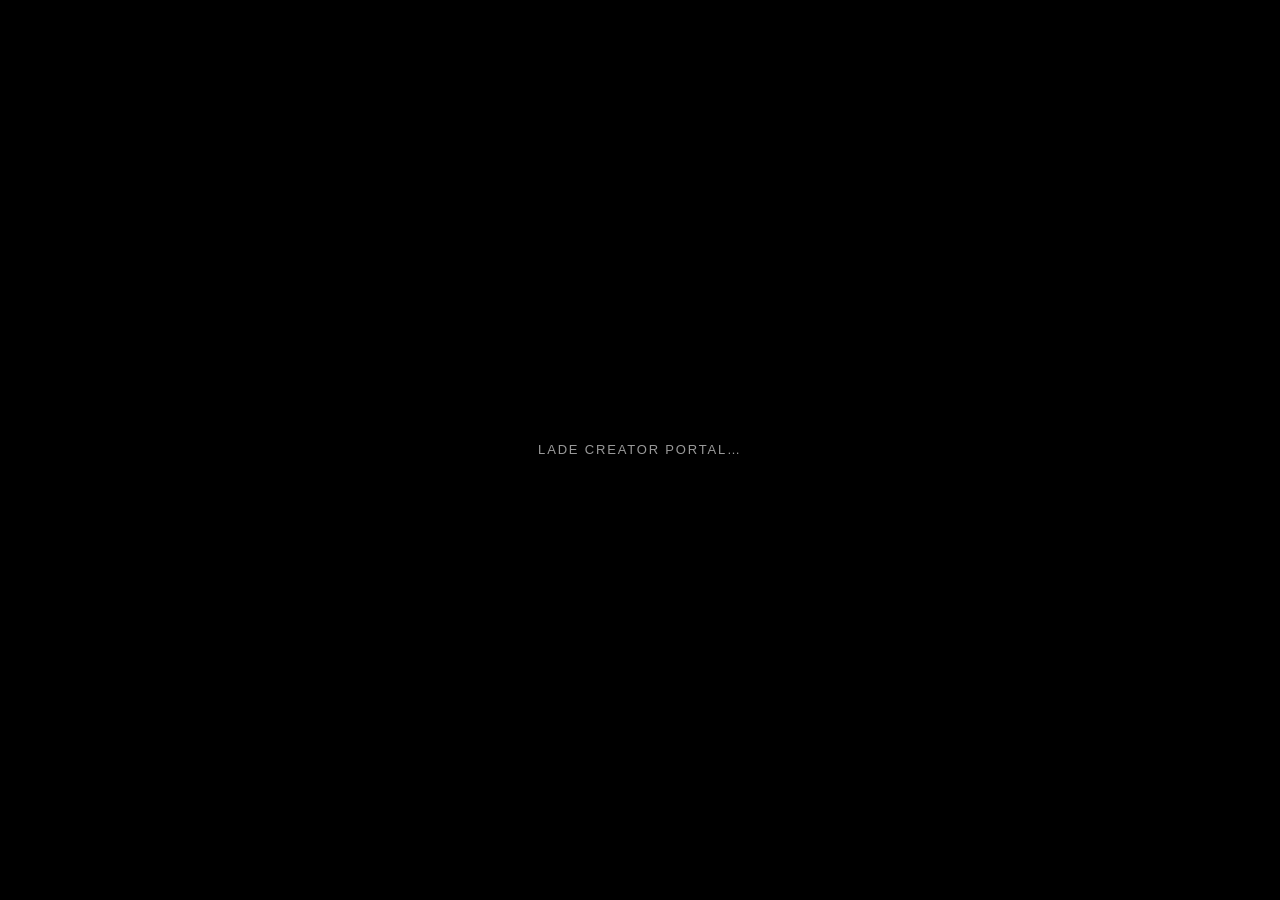
<file: index.html>
<!doctype html>
<html lang="de">
  <head>
    <meta charset="utf-8" />
    <meta name="viewport" content="width=device-width, initial-scale=1" />
    <title>GymHub Creator Portal</title>
    <meta
      name="description"
      content="GymHub Creator Portal – Level, XP, Post-Pool und Auszahlungs-Vorschau verwalten."
    />
    <meta name="theme-color" content="#000000" />
    <meta name="color-scheme" content="dark" />
    <meta name="robots" content="noindex, nofollow" />
    <link rel="stylesheet" href="/assets/styles.css" />
    <link
      rel="icon"
      href="data:image/svg+xml,%3Csvg xmlns='http://www.w3.org/2000/svg' viewBox='0 0 64 64'%3E%3Crect width='64' height='64' rx='14' fill='%23000'/%3E%3Ctext x='32' y='45' font-family='Helvetica,Arial,sans-serif' font-size='36' font-weight='700' text-anchor='middle' fill='%23FFFF00'%3EG%3C/text%3E%3C/svg%3E"
    />
    <script type="module" src="/assets/app.js"></script>
  </head>
  <body>
    <a class="skip" href="#app">Zum Inhalt</a>
    <div id="app"><div class="boot">Lade Creator Portal…</div></div>
    <noscript>
      <p style="padding: 24px; color: #fff">
        Das GymHub Creator Portal benötigt JavaScript. Bitte aktiviere JavaScript in deinem Browser.
      </p>
    </noscript>
  </body>
</html>
</file>
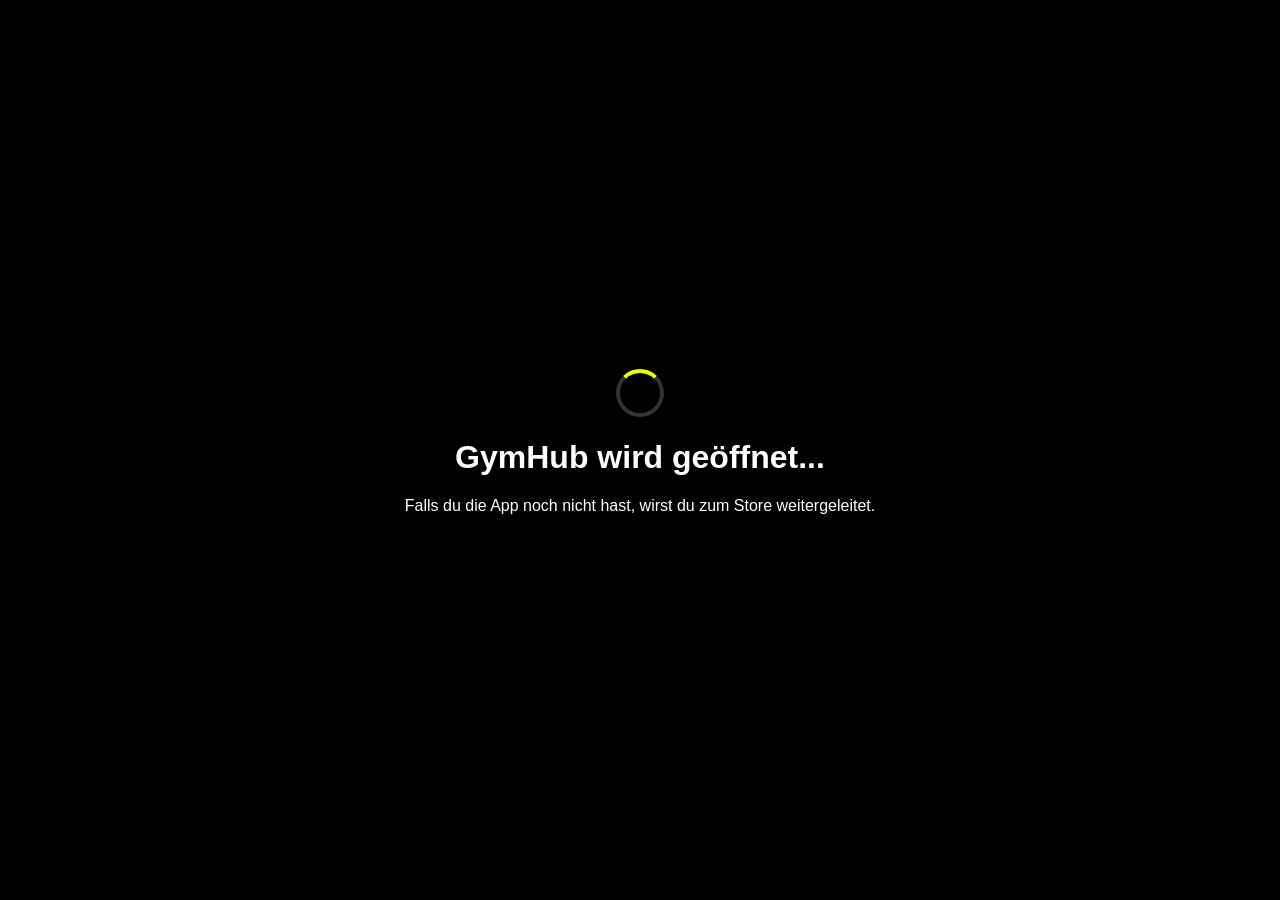
<file: join.html>
<!DOCTYPE html>
<html>
<head>
    <title>GymHub Invite</title>
    <meta charset="UTF-8">
    <meta name="viewport" content="width=device-width, initial-scale=1.0">
    <script>
        // Extract ID from URL (gymhub.pages.dev/join/XYZ)
        const pathParts = window.location.pathname.split('/');
        const gymId = pathParts[pathParts.length - 1];
        
        // Custom Scheme Fallback
        const appSchemeUrl = "gymhub://join/" + gymId;
        
        // App Store URLs (Replace with your actual Store IDs)
        const iosStoreUrl = "https://apps.apple.com/app/id6758337427"; 
        const androidStoreUrl = "https://play.google.com/store/apps/details?id=com.gymhubtrack.mobile";

        function redirect() {
            const isIOS = /iPad|iPhone|iPod/.test(navigator.userAgent);
            const isAndroid = /Android/.test(navigator.userAgent);

            // Try to open the app via scheme
            window.location.href = appSchemeUrl;

            // If the app doesn't open within 2 seconds, go to the store
            setTimeout(function() {
                if (isIOS) {
                    window.location.href = iosStoreUrl;
                } else if (isAndroid) {
                    window.location.href = androidStoreUrl;
                } else {
                    // Desktop fallback
                    window.location.href = "/";
                }
            }, 2000);
        }
        
        window.onload = redirect;
    </script>
    <style>
        body { background: #000; color: #fff; font-family: sans-serif; display: flex; align-items: center; justify-content: center; height: 100vh; margin: 0; text-align: center; }
        .loader { border: 4px solid #333; border-top: 4px solid #EEFF00; border-radius: 50%; width: 40px; height: 40px; animation: spin 1s linear infinite; margin-bottom: 20px; }
        @keyframes spin { 0% { transform: rotate(0deg); } 100% { transform: rotate(360deg); } }
    </style>
</head>
<body>
    <div>
        <div class="loader" style="margin: 0 auto 20px;"></div>
        <h1>GymHub wird geöffnet...</h1>
        <p>Falls du die App noch nicht hast, wirst du zum Store weitergeleitet.</p>
    </div>
</body>
</html>
</file>
<file: assets/styles.css>
/* GymHub Creator Portal – Design-Tokens spiegeln src/constants/theme.ts (DARK_COLORS) */

:root {
  --bg: #000000;
  --surface: #0b0b0b;
  --card: #111111;
  --card-2: #171717;
  --border: #242424;
  --border-strong: #333333;
  --text: #ffffff;
  --muted: #9a9a9a;
  --primary: #ffff00;
  --primary-ink: #000000;
  --success: #4ade80;
  --warn: #f5a524;
  --error: #ff5a5f;
  --radius: 16px;
  --radius-sm: 10px;
  --space-1: 4px;
  --space-2: 8px;
  --space-3: 12px;
  --space-4: 16px;
  --space-5: 24px;
  --space-6: 32px;
  --space-7: 48px;
  --font: -apple-system, BlinkMacSystemFont, "Segoe UI", Roboto, "Helvetica Neue", Arial, sans-serif;
}

* {
  box-sizing: border-box;
}

html,
body {
  margin: 0;
  padding: 0;
  background: var(--bg);
  color: var(--text);
  font-family: var(--font);
  font-size: 16px;
  line-height: 1.5;
  -webkit-font-smoothing: antialiased;
}

body {
  min-height: 100vh;
  display: flex;
  flex-direction: column;
}

#app {
  display: flex;
  flex-direction: column;
  min-height: 100vh;
  flex: 1;
}

a {
  color: var(--text);
}

.skip {
  position: absolute;
  left: -9999px;
}

.skip:focus {
  left: 16px;
  top: 16px;
  padding: 8px 12px;
  background: var(--primary);
  color: var(--primary-ink);
  border-radius: var(--radius-sm);
  z-index: 50;
}

.boot {
  display: flex;
  align-items: center;
  justify-content: center;
  min-height: 100vh;
  color: var(--muted);
  font-size: 13px;
  letter-spacing: 0.14em;
  text-transform: uppercase;
}

/* ------------------------------------------------------------------ topbar */

.topbar {
  position: sticky;
  top: 0;
  z-index: 20;
  background: rgba(0, 0, 0, 0.86);
  backdrop-filter: blur(12px);
  border-bottom: 1px solid var(--border);
}

.topbar__inner {
  max-width: 1180px;
  margin: 0 auto;
  padding: var(--space-3) var(--space-5);
  display: flex;
  align-items: center;
  justify-content: space-between;
  gap: var(--space-4);
}

.brand {
  display: flex;
  align-items: center;
  gap: var(--space-3);
  text-decoration: none;
}

.brand__mark {
  width: 36px;
  height: 36px;
  border-radius: var(--radius-sm);
  background: var(--primary);
  color: var(--primary-ink);
  font-weight: 800;
  font-size: 19px;
  display: grid;
  place-items: center;
}

.brand__text {
  display: flex;
  flex-direction: column;
  font-size: 15px;
  font-weight: 800;
  letter-spacing: 0.12em;
  line-height: 1.15;
}

.brand__sub {
  font-size: 9px;
  font-weight: 600;
  letter-spacing: 0.2em;
  color: var(--muted);
}

.topbar__actions {
  display: flex;
  align-items: center;
  gap: var(--space-3);
}

.lang {
  display: flex;
  border: 1px solid var(--border);
  border-radius: 999px;
  overflow: hidden;
}

.lang__btn {
  background: transparent;
  border: 0;
  color: var(--muted);
  font: inherit;
  font-size: 11px;
  font-weight: 700;
  letter-spacing: 0.08em;
  padding: 6px 12px;
  cursor: pointer;
}

.lang__btn.is-active {
  background: var(--primary);
  color: var(--primary-ink);
}

/* ------------------------------------------------------------------ layout */

.container {
  width: 100%;
  max-width: 1180px;
  margin: 0 auto;
  padding: var(--space-6) var(--space-5) var(--space-7);
  flex: 1;
}

.page-head {
  display: flex;
  align-items: flex-end;
  justify-content: space-between;
  gap: var(--space-4);
  margin-bottom: var(--space-5);
  flex-wrap: wrap;
}

.page-head h1 {
  margin: var(--space-1) 0 0;
  font-size: 26px;
  line-height: 1.2;
  letter-spacing: -0.01em;
}

.eyebrow {
  margin: 0;
  font-size: 10px;
  font-weight: 700;
  letter-spacing: 0.18em;
  text-transform: uppercase;
  color: var(--muted);
}

.grid {
  display: grid;
  grid-template-columns: minmax(0, 1.5fr) minmax(0, 1fr);
  gap: var(--space-4);
  align-items: start;
}

.col {
  display: grid;
  gap: var(--space-4);
  align-content: start;
}

.footer {
  border-top: 1px solid var(--border);
  padding: var(--space-5);
  text-align: center;
}

.footer p {
  margin: 0;
  font-size: 9px;
  letter-spacing: 0.16em;
  color: #5c5c5c;
  text-transform: uppercase;
}

/* ------------------------------------------------------------------- cards */

.card {
  background: var(--card);
  border: 1px solid var(--border);
  border-radius: var(--radius);
  padding: var(--space-5);
}

.card__head {
  display: flex;
  align-items: baseline;
  justify-content: space-between;
  gap: var(--space-3);
  flex-wrap: wrap;
  margin-bottom: var(--space-4);
}

.card__title {
  margin: 0;
  font-size: 11px;
  font-weight: 700;
  letter-spacing: 0.16em;
  text-transform: uppercase;
  color: var(--text);
}

.card__hint {
  font-size: 11px;
  color: var(--muted);
}

.card__note {
  margin: var(--space-3) 0 0;
  font-size: 12px;
  line-height: 1.6;
  color: var(--muted);
}

.card__note--ok {
  color: var(--success);
}

.card__locked {
  margin: var(--space-3) 0 0;
  font-size: 12px;
  line-height: 1.6;
  color: var(--warn);
  background: rgba(245, 165, 36, 0.08);
  border: 1px solid rgba(245, 165, 36, 0.24);
  border-radius: var(--radius-sm);
  padding: var(--space-3);
}

.muted {
  color: var(--muted);
}

.empty {
  margin: 0;
  font-size: 13px;
  color: var(--muted);
}

.empty-state {
  display: grid;
  gap: var(--space-4);
  justify-items: start;
}

.empty-state h2 {
  margin: 0;
  font-size: 18px;
}

/* --------------------------------------------------------------- level hero */

.level-hero {
  background: linear-gradient(160deg, #151515 0%, var(--card) 55%);
}

.level-hero__top {
  display: flex;
  align-items: center;
  gap: var(--space-5);
  flex-wrap: wrap;
}

.level-hero__badge {
  display: grid;
  gap: 2px;
  min-width: 104px;
  padding: var(--space-3);
  border-radius: var(--radius-sm);
  background: var(--primary);
  color: var(--primary-ink);
}

.level-hero__label {
  font-size: 8px;
  font-weight: 800;
  letter-spacing: 0.14em;
}

.level-hero__level {
  font-size: 40px;
  font-weight: 900;
  line-height: 1;
}

.level-hero__xp {
  flex: 1;
  min-width: 220px;
}

.level-hero__xp-row {
  display: flex;
  align-items: baseline;
  justify-content: space-between;
  gap: var(--space-3);
  font-size: 12px;
  color: var(--muted);
  margin-bottom: var(--space-2);
  flex-wrap: wrap;
}

.level-hero__xp-row strong {
  font-size: 14px;
  color: var(--text);
}

.progress {
  height: 10px;
  border-radius: 999px;
  background: #1f1f1f;
  overflow: hidden;
}

.progress__bar {
  height: 100%;
  border-radius: 999px;
  background: var(--primary);
  transition: width 320ms ease;
}

.chips {
  display: grid;
  grid-template-columns: repeat(4, minmax(0, 1fr));
  gap: var(--space-2);
  margin-top: var(--space-5);
}

.chip {
  background: var(--card-2);
  border: 1px solid var(--border);
  border-radius: var(--radius-sm);
  padding: var(--space-3);
  display: grid;
  gap: var(--space-1);
}

.chip__label {
  font-size: 8px;
  font-weight: 700;
  letter-spacing: 0.14em;
  color: var(--muted);
}

.chip strong {
  font-size: 14px;
}

.rank--bronze {
  color: #c98a4b;
}

.rank--silver {
  color: #cfd3d8;
}

.rank--gold {
  color: var(--primary);
}

.rank--platinum {
  color: #8fd6ff;
}

.rank--icon {
  color: #d9a5ff;
}

/* -------------------------------------------------------------- intro card */

.intro-card {
  background: linear-gradient(150deg, rgba(255, 255, 0, 0.09) 0%, var(--card) 46%);
  border-color: rgba(255, 255, 0, 0.22);
}

.intro-card__title {
  margin: var(--space-2) 0 var(--space-2);
  font-size: 24px;
  letter-spacing: -0.01em;
}

.bullet-list {
  margin: var(--space-4) 0 0;
  padding-left: var(--space-5);
  display: grid;
  gap: var(--space-2);
  font-size: 13px;
  color: var(--text);
}

.bullet-list li::marker {
  color: var(--primary);
}

/* ------------------------------------------------------------------ payout */

.payout__value {
  font-size: 40px;
  font-weight: 900;
  line-height: 1.05;
  letter-spacing: -0.02em;
  margin-bottom: var(--space-4);
}

.payout__value.is-locked {
  color: #4a4a4a;
}

.kv {
  display: flex;
  align-items: baseline;
  justify-content: space-between;
  gap: var(--space-3);
  padding: var(--space-2) 0;
  border-top: 1px solid var(--border);
  font-size: 11px;
  letter-spacing: 0.06em;
  color: var(--muted);
}

.kv strong {
  color: var(--text);
  font-size: 13px;
  letter-spacing: 0;
}

/* -------------------------------------------------------------------- pool */

.pool {
  display: grid;
  grid-template-columns: 1fr 1fr;
  gap: var(--space-2);
}

.pool__cell {
  background: var(--card-2);
  border: 1px solid var(--border);
  border-radius: var(--radius-sm);
  padding: var(--space-3);
  display: grid;
  gap: var(--space-1);
}

.pool__label {
  font-size: 8px;
  font-weight: 700;
  letter-spacing: 0.14em;
  color: var(--muted);
}

.pool__value {
  font-size: 22px;
  font-weight: 800;
}

/* ------------------------------------------------------------------ unlocks */

.unlock-list,
.xp-list {
  list-style: none;
  margin: 0;
  padding: 0;
  display: grid;
  gap: var(--space-2);
}

.unlock {
  display: grid;
  grid-template-columns: 38px minmax(0, 1fr) auto;
  align-items: center;
  gap: var(--space-3);
  padding: var(--space-2) var(--space-3);
  border: 1px solid var(--border);
  border-radius: var(--radius-sm);
  background: var(--card-2);
  font-size: 12px;
  opacity: 0.62;
}

.unlock.is-reached {
  opacity: 1;
  border-color: rgba(74, 222, 128, 0.35);
}

.unlock__level {
  font-weight: 800;
  font-size: 11px;
  color: var(--muted);
}

.unlock.is-reached .unlock__level {
  color: var(--success);
}

.unlock__state {
  font-size: 9px;
  letter-spacing: 0.1em;
  text-transform: uppercase;
  color: var(--muted);
  white-space: nowrap;
}

.unlock.is-reached .unlock__state {
  color: var(--success);
}

.xp-row {
  display: grid;
  grid-template-columns: minmax(0, 1fr) auto;
  gap: var(--space-1) var(--space-3);
  padding: var(--space-2) 0;
  border-top: 1px solid var(--border);
  font-size: 12px;
}

.xp-row:first-child {
  border-top: 0;
}

.xp-row__kind {
  font-weight: 600;
}

.xp-row__date {
  grid-column: 1;
  font-size: 10px;
  color: var(--muted);
}

.xp-row__value {
  grid-row: 1 / span 2;
  grid-column: 2;
  align-self: center;
  color: var(--primary);
  white-space: nowrap;
}

/* -------------------------------------------------------------------- form */

.form-grid {
  display: grid;
  grid-template-columns: repeat(2, minmax(0, 1fr));
  gap: var(--space-3);
}

.field {
  display: grid;
  gap: var(--space-2);
  min-width: 0;
}

.label {
  font-size: 9px;
  font-weight: 700;
  letter-spacing: 0.14em;
  color: var(--muted);
}

.input {
  width: 100%;
  background: var(--card-2);
  border: 1px solid var(--border);
  border-radius: var(--radius-sm);
  color: var(--text);
  font: inherit;
  font-size: 14px;
  padding: 12px 14px;
  min-height: 46px;
}

.input:focus-visible {
  outline: 2px solid var(--primary);
  outline-offset: 1px;
  border-color: var(--primary);
}

.field__hint {
  font-size: 10px;
  color: var(--muted);
}

.form-footer {
  display: flex;
  align-items: center;
  gap: var(--space-4);
  margin-top: var(--space-4);
  flex-wrap: wrap;
}

.form-footer .card__note {
  margin: 0;
  flex: 1;
  min-width: 180px;
}

.btn {
  display: inline-flex;
  align-items: center;
  justify-content: center;
  gap: var(--space-2);
  border: 1px solid transparent;
  border-radius: var(--radius-sm);
  font: inherit;
  font-size: 12px;
  font-weight: 800;
  letter-spacing: 0.1em;
  padding: 12px 20px;
  min-height: 44px;
  cursor: pointer;
  text-decoration: none;
  transition: transform 120ms ease, opacity 120ms ease;
}

.btn:active {
  transform: scale(0.98);
}

.btn:disabled {
  opacity: 0.55;
  cursor: progress;
}

.btn:focus-visible {
  outline: 2px solid var(--primary);
  outline-offset: 2px;
}

.btn--primary {
  background: var(--primary);
  color: var(--primary-ink);
}

.btn--ghost {
  background: transparent;
  border-color: var(--border-strong);
  color: var(--text);
}

.btn--sm {
  padding: 8px 14px;
  min-height: 36px;
  font-size: 10px;
}

.btn--xs {
  padding: 6px 10px;
  min-height: 30px;
  font-size: 9px;
}

.btn--block {
  width: 100%;
}

.link-btn {
  background: none;
  border: 0;
  color: var(--muted);
  font: inherit;
  font-size: 12px;
  text-decoration: underline;
  padding: var(--space-3) 0 0;
  cursor: pointer;
}

.link-btn:hover {
  color: var(--text);
}

/* ------------------------------------------------------------------- pills */

.table-wrap {
  overflow-x: auto;
  margin: 0 calc(var(--space-5) * -1) calc(var(--space-5) * -1);
  padding: 0 var(--space-5) var(--space-5);
}

table {
  width: 100%;
  border-collapse: collapse;
  font-size: 13px;
  min-width: 520px;
}

th {
  text-align: left;
  font-size: 9px;
  font-weight: 700;
  letter-spacing: 0.14em;
  color: var(--muted);
  padding: 0 var(--space-3) var(--space-2) 0;
  white-space: nowrap;
}

td {
  padding: var(--space-3) var(--space-3) var(--space-3) 0;
  border-top: 1px solid var(--border);
  vertical-align: top;
}

.num {
  text-align: right;
  font-variant-numeric: tabular-nums;
}

th.num {
  text-align: right;
}

.platform {
  font-size: 10px;
  font-weight: 700;
  letter-spacing: 0.1em;
  text-transform: uppercase;
  color: var(--text);
}

.pill {
  display: inline-block;
  font-size: 8px;
  font-weight: 800;
  letter-spacing: 0.12em;
  padding: 4px 8px;
  border-radius: 999px;
  border: 1px solid var(--border-strong);
  color: var(--muted);
  white-space: nowrap;
}

.pill--pending {
  color: var(--warn);
  border-color: rgba(245, 165, 36, 0.45);
  background: rgba(245, 165, 36, 0.08);
}

.pill--approved {
  color: var(--success);
  border-color: rgba(74, 222, 128, 0.45);
  background: rgba(74, 222, 128, 0.08);
}

.pill--rejected {
  color: var(--error);
  border-color: rgba(255, 90, 95, 0.45);
  background: rgba(255, 90, 95, 0.08);
}

.row-note {
  display: block;
  margin-top: var(--space-1);
  font-size: 10px;
  line-height: 1.5;
  color: var(--muted);
}

/* ----------------------------------------------------------------- notices */

.notice {
  border-radius: var(--radius-sm);
  border: 1px solid var(--border-strong);
  padding: var(--space-3) var(--space-4);
  font-size: 13px;
  margin-bottom: var(--space-4);
}

.notice--error {
  color: #ffc9cb;
  border-color: rgba(255, 90, 95, 0.45);
  background: rgba(255, 90, 95, 0.1);
}

.notice--ok {
  color: #c8f7d8;
  border-color: rgba(74, 222, 128, 0.4);
  background: rgba(74, 222, 128, 0.1);
}

/* -------------------------------------------------------------------- auth */

.auth-wrap {
  flex: 1;
  display: flex;
  align-items: center;
  justify-content: center;
  padding: var(--space-6) var(--space-4) var(--space-7);
}

.auth-card {
  width: 100%;
  max-width: 420px;
  background: var(--card);
  border: 1px solid var(--border);
  border-radius: var(--radius);
  padding: var(--space-6);
}

.auth-card h1 {
  margin: 0 0 var(--space-2);
  font-size: 24px;
  letter-spacing: -0.01em;
}

.auth-sub {
  margin: 0 0 var(--space-5);
  font-size: 13px;
  color: var(--muted);
}

.auth-card form {
  display: grid;
  gap: var(--space-4);
}

.auth-card .btn--block {
  margin-top: var(--space-1);
}

.auth-footnote {
  margin-top: var(--space-5);
  padding-top: var(--space-4);
  border-top: 1px solid var(--border);
  font-size: 11px;
  line-height: 1.6;
  color: var(--muted);
  display: grid;
  gap: var(--space-2);
}

.auth-footnote p {
  margin: 0;
}

.loading-card {
  display: grid;
  justify-items: center;
  gap: var(--space-3);
  padding: var(--space-7) 0;
  color: var(--muted);
  font-size: 12px;
  letter-spacing: 0.1em;
  text-transform: uppercase;
}

.spinner {
  width: 26px;
  height: 26px;
  border-radius: 50%;
  border: 2px solid var(--border-strong);
  border-top-color: var(--primary);
  animation: spin 800ms linear infinite;
}

@keyframes spin {
  to {
    transform: rotate(360deg);
  }
}

/* -------------------------------------------------------------- responsive */

@media (max-width: 960px) {
  .grid {
    grid-template-columns: minmax(0, 1fr);
  }

  .chips {
    grid-template-columns: repeat(2, minmax(0, 1fr));
  }
}

@media (max-width: 620px) {
  .container {
    padding: var(--space-5) var(--space-4) var(--space-6);
  }

  .topbar__inner {
    padding: var(--space-3) var(--space-4);
  }

  .form-grid {
    grid-template-columns: minmax(0, 1fr);
  }

  .page-head h1 {
    font-size: 21px;
  }

  .auth-card {
    padding: var(--space-5);
  }

  .level-hero__badge {
    min-width: 88px;
  }

  .level-hero__level {
    font-size: 32px;
  }

  .payout__value {
    font-size: 32px;
  }

  .table-wrap {
    margin: 0 calc(var(--space-4) * -1) calc(var(--space-5) * -1);
    padding: 0 var(--space-4) var(--space-5);
  }
}

@media (prefers-reduced-motion: reduce) {
  * {
    animation-duration: 0.01ms !important;
    transition-duration: 0.01ms !important;
  }
}
</file>
